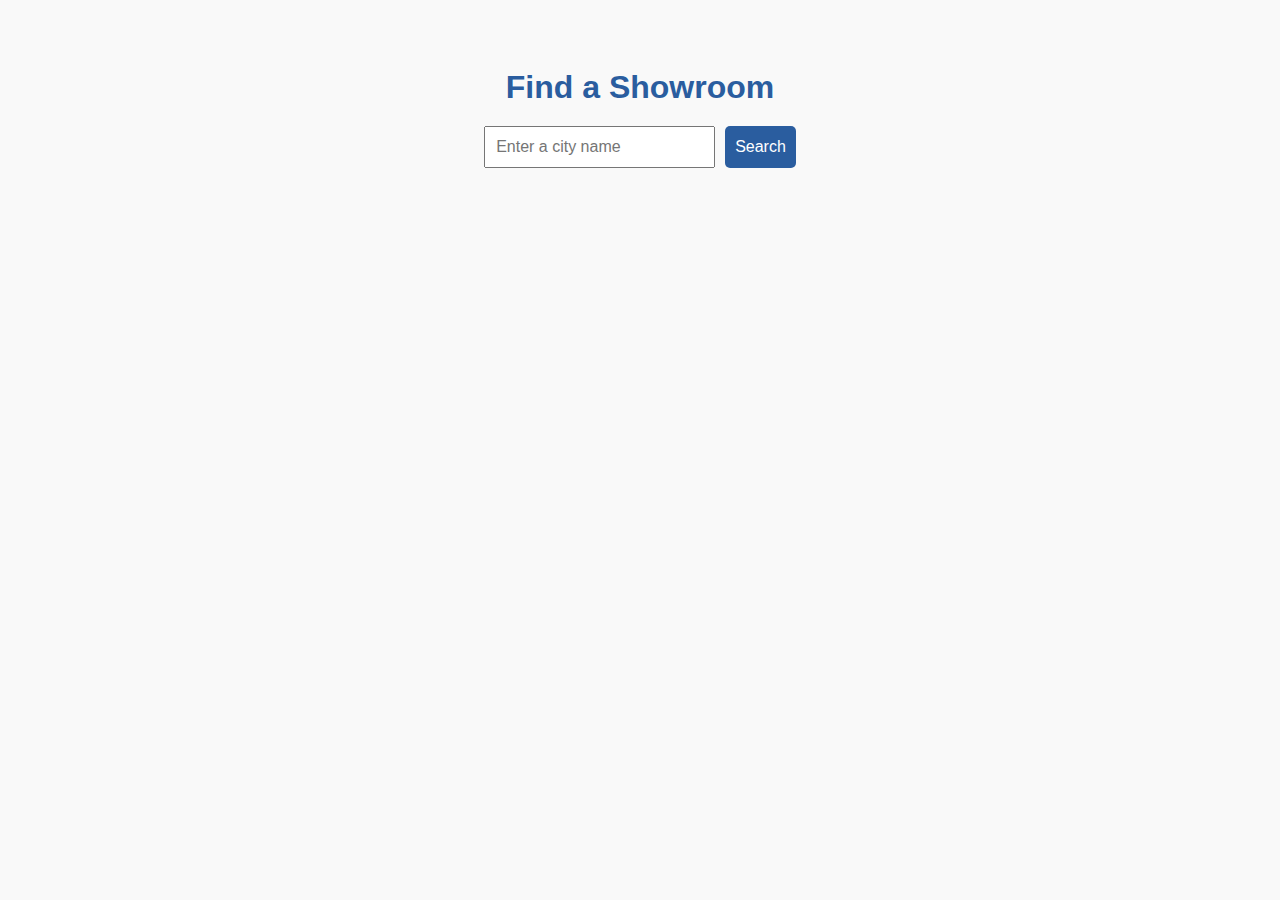
<file: index.html>
<!DOCTYPE html>
<html lang="en">
  <head>
    <meta charset="UTF-8" />
    <meta name="viewport" content="width=device-width, initial-scale=1.0" />
    <title>Showroom Lookup</title>
    <link rel="stylesheet" href="./style.css" />
  </head>
  <body>
    <h1>Find a Showroom</h1>
    <form id="searchForm">
      <input type="text" id="cityInput" placeholder="Enter a city name" />
      <button type="submit">Search</button>
    </form>

    <div id="resultsContainer">
      <ul id="results"></ul>
    </div>

    <script src="./script.js"></script>
  </body>
</html>
</file>
<file: style.css>
/* Global page styling */
body {
  font-family: Arial, sans-serif;
  background-color: #f9f9f9;
  padding: 40px 20px;
  color: #333;
  display: flex;
  flex-direction: column;
  align-items: center;
}

/* Page title */
h1 {
  color: #2a5d9f;
  margin-bottom: 20px;
}

/* Input & button */
form {
  display: flex;
  gap: 10px;
  margin-bottom: 30px;
}

input,
button {
  padding: 10px;
  font-size: 16px;
}

button {
  background-color: #2a5d9f;
  color: white;
  border: none;
  border-radius: 5px;
  cursor: pointer;
}

button:hover {
  background-color: #1b3f72;
}

/* Results container */
#resultsContainer {
  display: flex;
  flex-direction: column;
  align-items: center;
  width: 100%;
}

/* Individual showroom cards */
.showroom-item {
  background-color: #fff;
  border: 1px solid #ccc;
  border-radius: 10px;
  padding: 20px;
  margin-bottom: 20px;
  box-shadow: 0 2px 6px rgba(0, 0, 0, 0.1);
  width: 100%;
  max-width: 600px;
}

/* Remove the bullet point */
ul {
  list-style-type: none;
  padding: 0;
  margin: 0;
}
</file>
